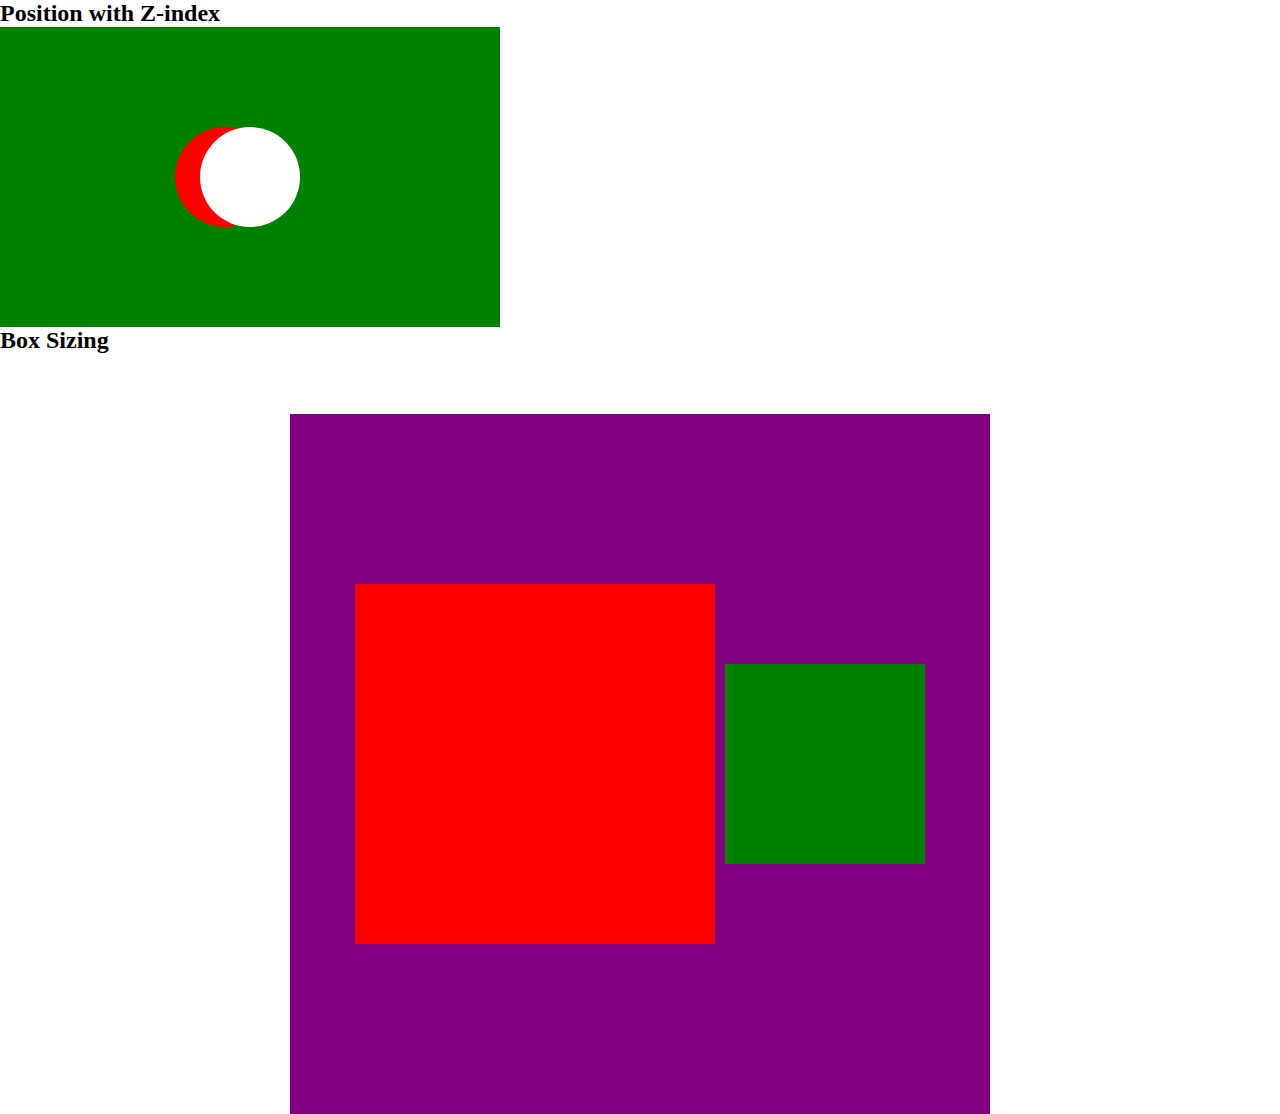
<file: practice.html>
<!DOCTYPE html>
<html lang="en">
  <head>
    <meta charset="UTF-8" />
    <meta name="viewport" content="width=device-width, initial-scale=1.0" />
    <title>Practice</title>
    <link rel="stylesheet" href="./practice.css" />
  </head>
  <body>
    <!-- Position with Z-index - BD Flag -->
    <h2>Position with Z-index</h2>
    <div class="flag-green">
      <div class="flag-rounded-red"></div>
      <div class="flag-rounded-white"></div>
    </div>

    <h2>Box Sizing</h2>
    <div class="box-sizing">
      <div class="content-box"></div>
      <div class="border-box"></div>
    </div>
  </body>
</html>
</file>
<file: practice.css>
* {
  /* box-sizing: border-box; */

  margin: 0;
  padding: 0;
}
.box-sizing {
  background-color: purple;
  height: 700px;
  width: 700px;
  margin: auto;
  margin-top: 60px;

  /***** using flex *****/
  display: flex;
  gap: 10px;
  align-items: center;
  justify-content: center;

  /***** using grid *****/
  /* display: grid;
  place-items: center; */

  /* position: relative; */
}

.content-box {
  background-color: red;
  height: 200px;
  width: 200px;
  box-sizing: content-box;
  padding: 80px;

  /* position: absolute;
  left: 50%;
  top: 50%;
  transform: translate(-50%, -50%); */
}

.border-box {
  background-color: green;
  height: 200px;
  width: 200px;
  box-sizing: border-box;
  padding: 80px;
}

/* Position with Z-index - BD Flag */

.flag-green {
  height: 300px;
  width: 500px;
  background-color: green;
  position: relative;
}

.flag-rounded-red {
  height: 100px;
  width: 100px;
  background-color: red;
  border-radius: 80%;
  position: absolute;
  top: 50%;
  left: 45%;
  transform: translate(-50%, -50%);
  z-index: 3;
}
.flag-rounded-white {
  height: 100px;
  width: 100px;
  background-color: white;
  border-radius: 80%;
  position: absolute;
  top: 50%;
  left: 50%;
  transform: translate(-50%, -50%);
  z-index: 4;
}
</file>
